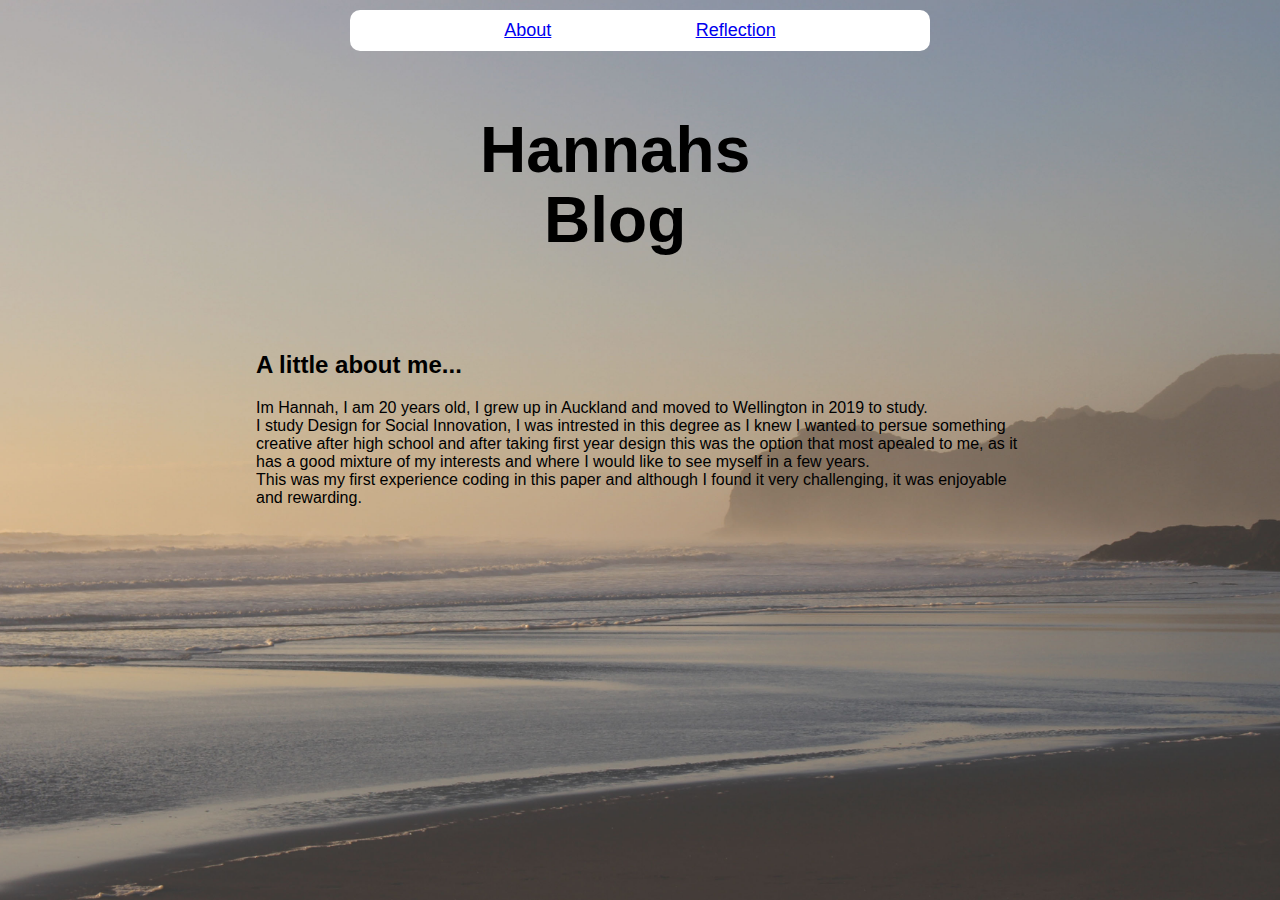
<file: index.html>
<!DOCTYPE html>
<html lang="en">
<head>
    <meta name="viewport" content="width=device-width, initial-scale=1.0">
    <meta http-equiv="X-UA-Compatible" content="ie=edge">
    <title>Document</title>
    <link rel='stylesheet' href="./main.css" />
    <style>
        body{
         background-image: url('backround.jpg'); 
    }
    </style>
</head>
<body>
    <nav> 
        <ul class="nav-links">
            <li><a href="#about-me">About</a></li>
            <li><a href="reflections.html">Reflection</a></li>
        </ul>
    </nav>
<header>
    <div class="title">
        <h1> Hannahs <br> Blog </h1>
    </div>
</header>
<main>
    <section>
        <div class="about-me">
            <h2> A little about me...</h2>
            </div>
            <div class="text">
            <p> Im Hannah, I am 20 years old, I grew up in Auckland and moved to Wellington in 2019 to study.<br>
            I study Design for Social Innovation, I was intrested in this degree as I knew I wanted to persue something creative
            after high school and after taking first year design this was the option that most apealed to me, 
            as it has a good mixture of my interests and where I would like to see myself in a few years. <br> This was my
            first experience coding in this paper and although I found it very challenging, it was enjoyable and rewarding. <br>
             </p>
        </div>
    </section>
</main>



</body>
   
    
    
</html>
</file>
<file: main.css>
html,

* {
    margin: 0px;
    padding: 0px;
    box-sizing: border-box;
}

body{
    font-family: sans-serif;
    background-image: url(backround.jpg);
    background-repeat: no-repeat;
    background-size: cover;
    background-position: initial;
}

header {
    display: flex;
    width: 25%;
    margin: auto;
    height: 300px;
    align-items: center;
    text-align: center;
}

.title {
    flex: 1;
    text-align: center;
    align-content: center;
}


h1 {
		font-size: 4rem;
		line-height: 1.1;
		margin: 0 0 2rem 0;
	}

.title, .nav-links {
    display: flex;
    text-align: center;
    align-content: center;
}

.nav-links{
    justify-content: space-evenly;
    list-style-type: none;
    text-decoration: none;
    font-size: large;
}

nav {
    flex: 1;
    margin-top: 10px;
    margin-left: 350px;
    margin-right: 350px;
    padding: 10px;
    background-color: white;
    border-radius: 10px;
}
  
.about-me {
    display: flex;
    width: 60%;
    margin: auto;
    align-items: center;
}

.text {
    display: flex;
    align-items: center;
    margin: auto;
    width: 60%;
    padding-top: 20px;
}

.reflection{
    display: flex;
    width: 60%;
    margin: auto;
    align-items: center;
    padding-top: 20px;
}

@media only screen
and (max-width : 320px) {
    .img {max-width: 100%;}
    
}
</file>
